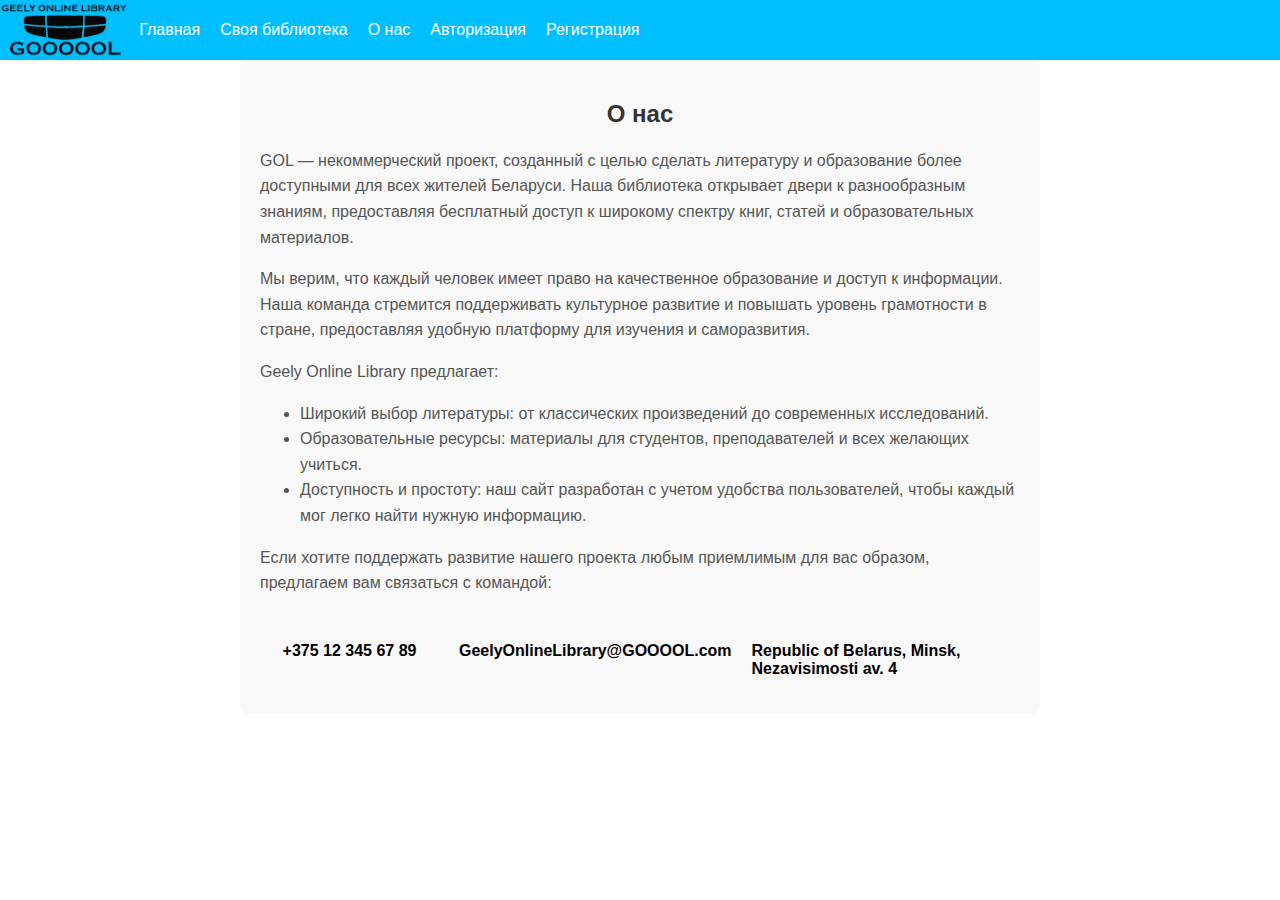
<file: src/main/resources/static/About.html>
<!DOCTYPE html>
<html lang="en">
<head>
    <meta charset="UTF-8">
    <meta name="viewport" content="width=device-width, initial-scale=1.0">
    <title>О нас</title>
    <link rel="stylesheet" href="css/theStyle.css">
</head>
<body>
<div class="navbar">
    <img src="img/library_icon.png" alt="GEELY ONLINE LIBRARY 'GOOOOL'">
    <a href="index.html">Главная</a>
    <!--<a href="">Кто прочитал тот сдохнет</a> -->
    <a href="">Своя библиотека</a>
    <a href="About.html">О нас</a>
    <a href="/login.html" class="navigation-bar__text-element">Авторизация</a>
    <a href="/register.html" class="navigation-bar__text-element">Регистрация</a>
</div>

<div class="About-text">
    <h2 style="text-align: center; color: #333;">О нас</h2>
    <p style="font-size: 16px; line-height: 1.6; color: #555;">
        GOL — некоммерческий проект, созданный с целью сделать литературу и образование более доступными для всех жителей Беларуси. Наша библиотека открывает двери к разнообразным знаниям, предоставляя бесплатный доступ к широкому спектру книг, статей и образовательных материалов.
    </p>
    <p style="font-size: 16px; line-height: 1.6; color: #555;">
        Мы верим, что каждый человек имеет право на качественное образование и доступ к информации. Наша команда стремится поддерживать культурное развитие и повышать уровень грамотности в стране, предоставляя удобную платформу для изучения и саморазвития.
    </p>
    <p style="font-size: 16px; line-height: 1.6; color: #555;">
        Geely Online Library предлагает:
    </p>
    <ul style="font-size: 16px; line-height: 1.6; color: #555;">
        <li>Широкий выбор литературы: от классических произведений до современных исследований.</li>
        <li>Образовательные ресурсы: материалы для студентов, преподавателей и всех желающих учиться.</li>
        <li>Доступность и простоту: наш сайт разработан с учетом удобства пользователей, чтобы каждый мог легко найти нужную информацию.</li>
    </ul>
    <p style="font-size: 16px; line-height: 1.6; color: #555;">
        Если хотите поддержать развитие нашего проекта любым приемлимым для вас образом, предлагаем вам связаться с командой:
    </p>

    <div class="grid-contacts">
        <p style="grid-column: 1;grid-row: 1;font-weight: bold;text-align: center">+375 12 345 67 89</p>
        <p style="grid-column: 2;grid-row: 1;font-weight: bold;">GeelyOnlineLibrary@GOOOOL.com</p>
        <p style="grid-column: 3;grid-row: 1;font-weight: bold;">Republic of Belarus, Minsk, Nezavisimosti av. 4</p>
    </div>

</div>

</body>
</html>
</file>
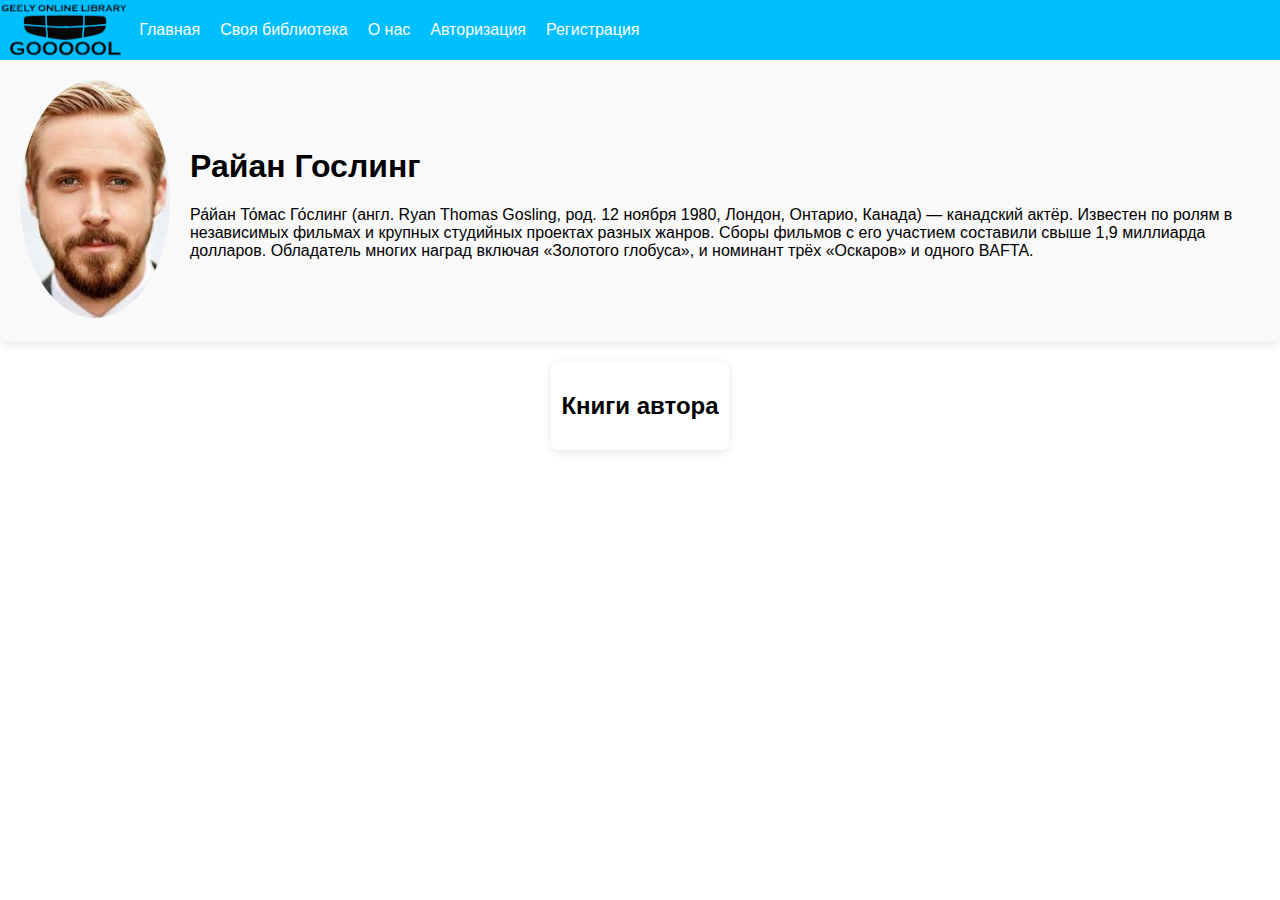
<file: src/main/resources/static/Author.html>
<!DOCTYPE html>
<html lang="en">
<head>
    <meta charset="UTF-8">
    <meta name="viewport" content="width=device-width, initial-scale=1.0">
    <title>Автор</title>
    <link rel="stylesheet" href="css/theStyle.css">
</head>
<body>
<div class="navbar">
    <img src="img/library_icon.png" alt="GEELY ONLINE LIBRARY 'GOOOOL'">
    <a href="index.html">Главная</a>
    <!--<a href="">Кто прочитал тот сдохнет</a> -->
    <a href="">Своя библиотека</a>
    <a href="About.html">О нас</a>
    <a href="/login.html" class="navigation-bar__text-element">Авторизация</a>
    <a href="/register.html" class="navigation-bar__text-element">Регистрация</a>
</div>


<div class="author-container">
    <div class="author-portrait">
        <img src="img/default_author_img.jpeg" alt="Портрет автора">
    </div>
    <div class="author-info">
        <h1 id="author-name">Райан Гослинг</h1>
        <p id="biography">Ра́йан То́мас Го́слинг (англ. Ryan Thomas Gosling, род. 12 ноября 1980, Лондон, Онтарио, Канада) — канадский актёр. Известен по ролям в независимых фильмах и крупных студийных проектах разных жанров. Сборы фильмов с его участием составили свыше 1,9 миллиарда долларов. Обладатель многих наград включая «Золотого глобуса», и номинант трёх «Оскаров» и одного BAFTA. </p>
    </div>
</div>

<div class="books-list">
    <h2>Книги автора</h2>
    <ul id="book-list">
        <!-- Список книг будет добавлен сюда через JavaScript -->
    </ul>
</div>




</body>
</html>
</file>
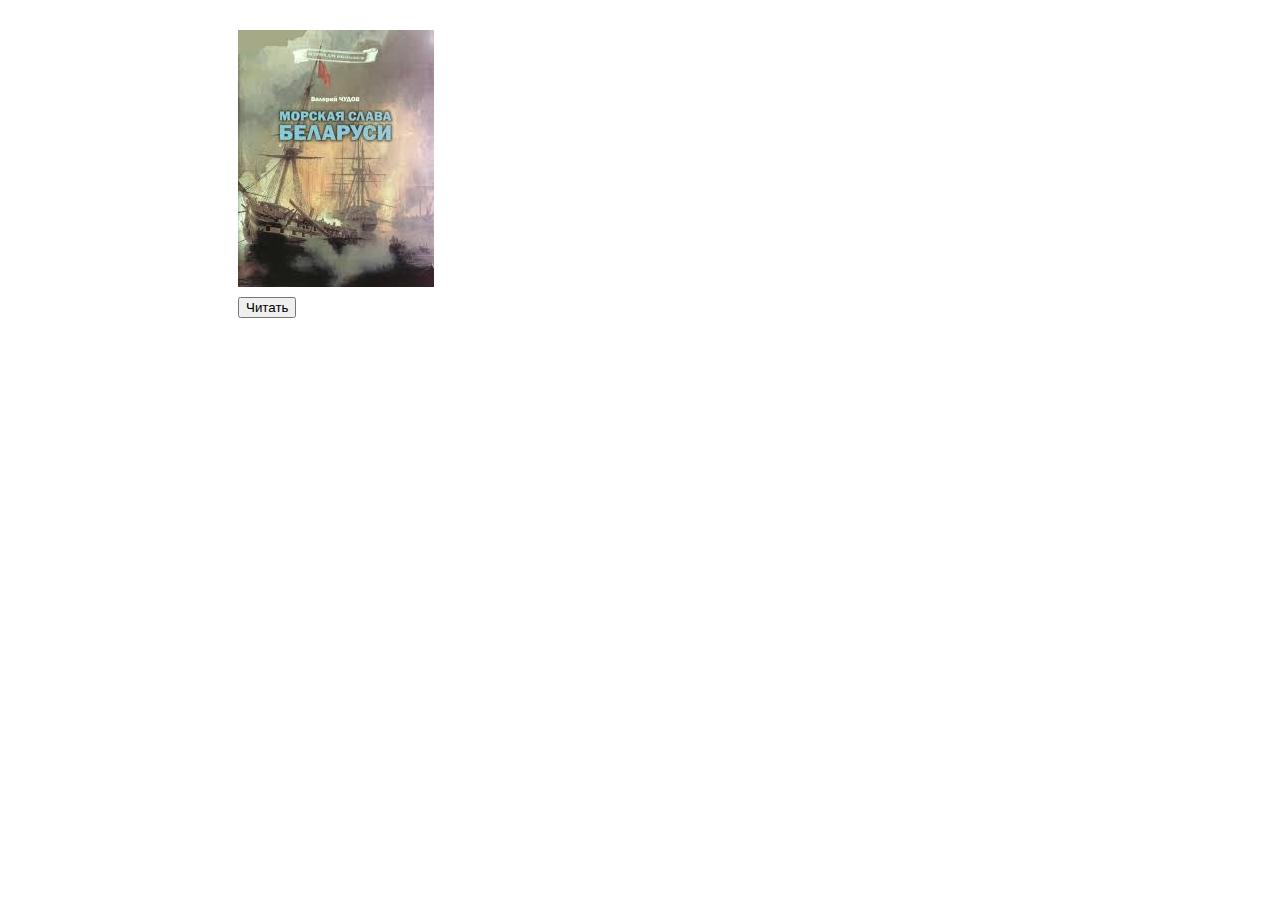
<file: src/main/resources/static/book.html>
<!DOCTYPE html>
<html lang="ru">
<head>
    <meta charset="UTF-8">
    <meta name="viewport" content="width=device-width, initial-scale=1.0">
    <title>О книге</title>
    <link rel="stylesheet" href="css/indexStyle.css">


</head>
<body>

<div class="sigma">
    <div class = "bookContainer">
        <img id="cover" src="img/default_book_img.jpg" alt="kartinochka" class="bookCover">
        <div class = "bookInfo">
            <h1 id="title"></h1>
            <p id="authors"></p>
        </div>
    </div>
    <b id="description">Здесь могла быть ваша реклама
    </b>
    <input type="submit" id="readBtn" value="Читать">
</div>
<script src="js/theBook.js"></script>
</body>
</html>
</file>
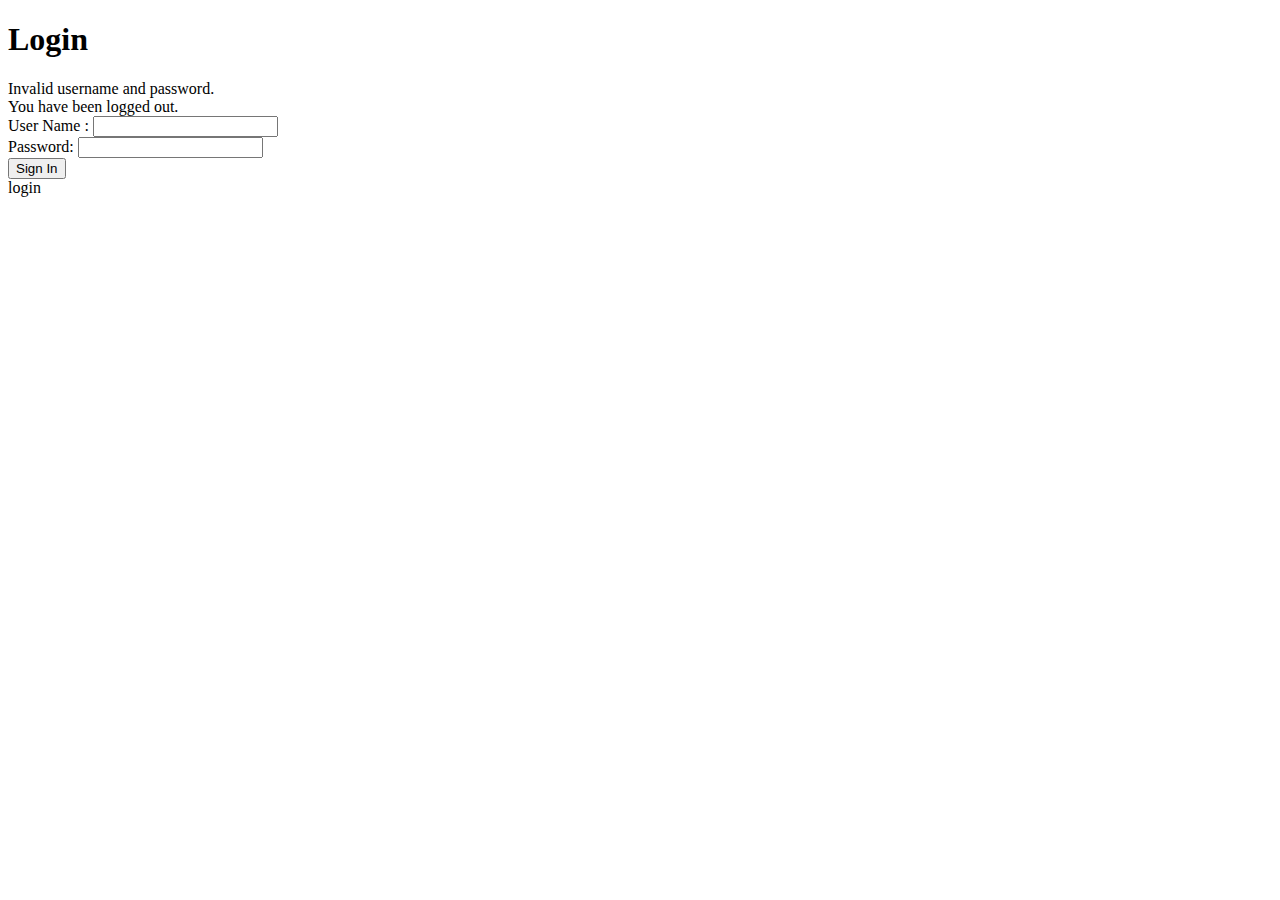
<file: src/main/resources/templates/login.html>
<!DOCTYPE html>
<html xmlns="http://www.w3.org/1999/xhtml" xmlns:th="https://www.thymeleaf.org">
    <body>
        <h1>Login</h1>
        <div th:if="${param.error}">
            Invalid username and password.
        </div>
        <div th:if="${param.logout}">
            You have been logged out.
        </div>
        <form th:action="@{/login}" method="post">
            <div><label> User Name : <input type="text" name="username"/> </label></div>
            <div><label> Password: <input type="password" name="password"/> </label></div>
            <div><input type="submit" value="Sign In"/></div>
        </form>

        <a th:href="@{/register}" th:text="Register">login</a>
    </body>
</html>
</file>
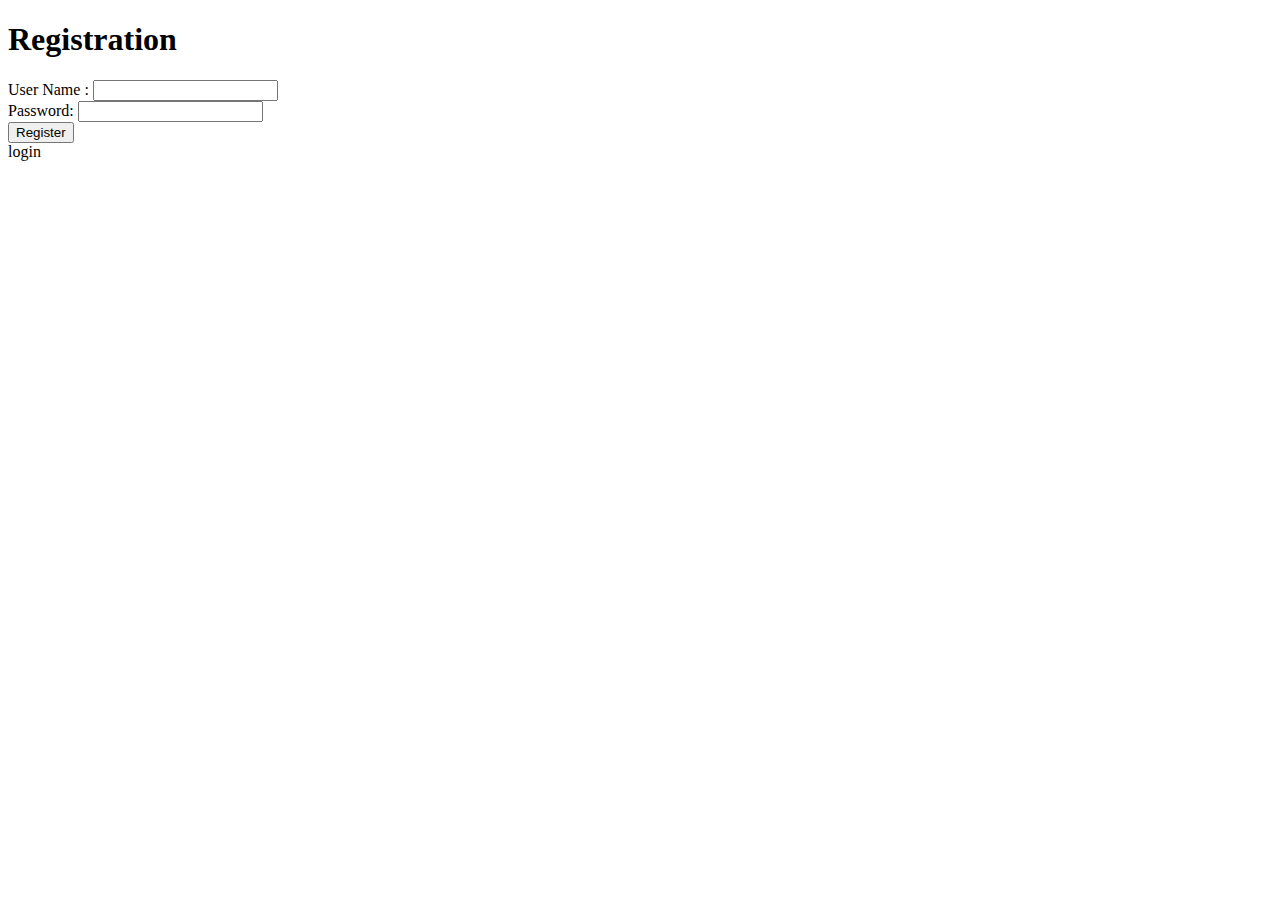
<file: src/main/resources/templates/register.html>
<!DOCTYPE html>
<html xmlns="http://www.w3.org/1999/xhtml" xmlns:th="https://www.thymeleaf.org">
    <body>
        <h1>Registration</h1>
        <form th:action="@{/registerUser}" method="post">
            <div><label> User Name : <input type="text" name="username"/> </label></div>
            <div><label> Password: <input type="password" name="password"/> </label></div>
            <div><input type="submit" value="Register"/></div>
        </form>
        <a th:href="@{/login}" th:text="Login">login</a>
    </body>
</html>
</file>
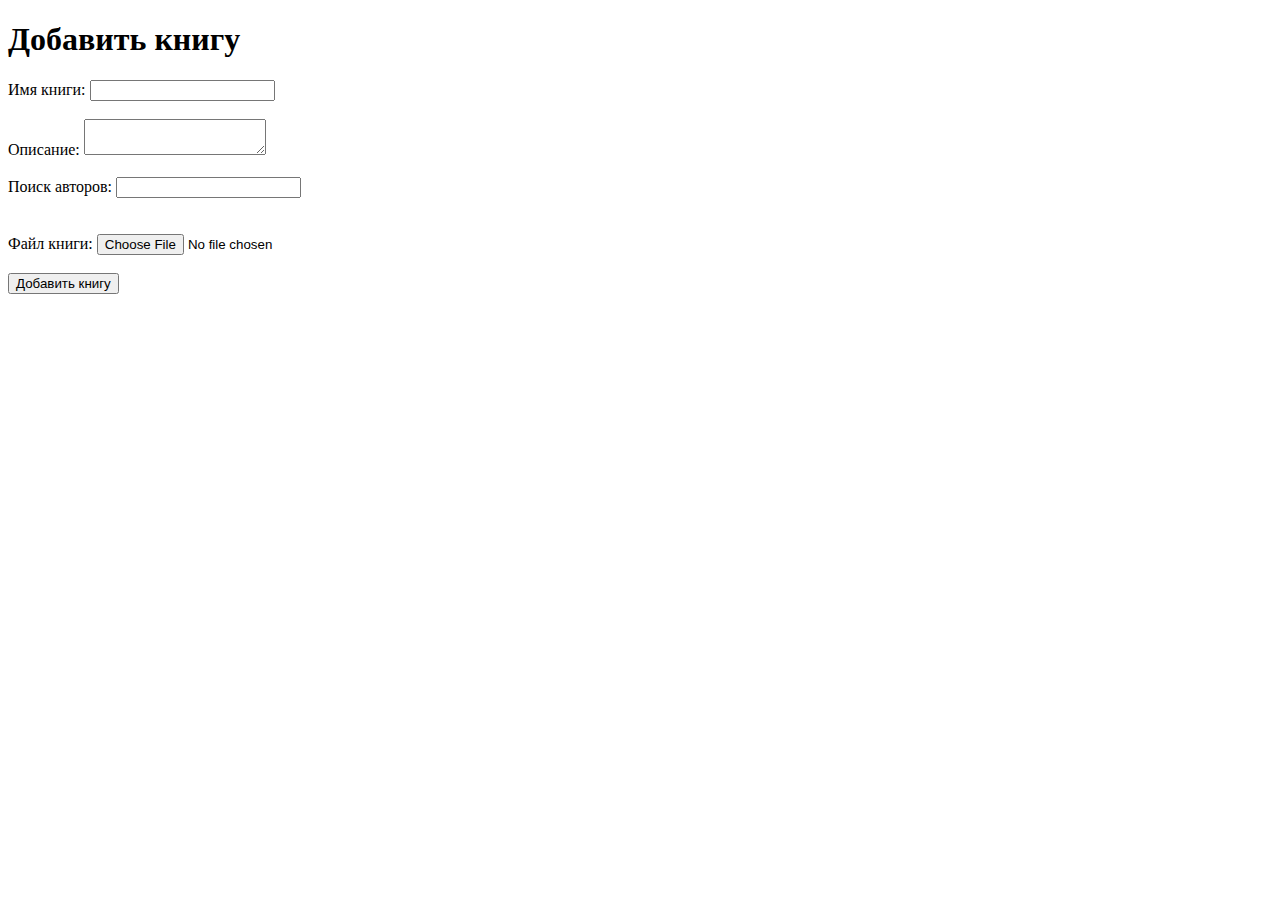
<file: src/main/resources/static/html/bookAddingPage.html>
<!DOCTYPE html>
<html lang="en">
<head>
    <meta charset="UTF-8">
    <meta name="viewport" content="width=device-width, initial-scale=1.0">
    <title>Добавить книгу</title>
</head>
<body>
<h1>Добавить книгу</h1>
<form id="add-book-form">
    <label for="book-name">Имя книги:</label>
    <input type="text" id="book-name" name="book-name" required><br><br>

    <label for="book-description">Описание:</label>
    <textarea id="book-description" name="book-description" required></textarea><br><br>

    <label for="author-search">Поиск авторов:</label>
    <input type="text" id="author-search" name="author-search"><br><br>
    <div id="author-results"></div><br>

    <label for="book-file">Файл книги:</label>
    <input type="file" id="book-file" name="book-file" required><br><br>

    <button type="submit">Добавить книгу</button>
</form>

<script src="../js/bookAdd.js"></script>
</body>
</html>
</file>
<file: src/main/resources/static/css/theStyle.css>
html {
    margin: 0;
    padding: 0;
    min-height: 100%;
}

head {
    margin: 0;
    padding: 0;
}

* {
    box-sizing: border-box;
}

body {
    font-family: Arial, sans-serif;

    display: grid;
    place-items: center;
    margin: 0;
    padding: 0;
}

button {
    margin: 2px;
}

form {
    margin-top: 50px;
}

.book {
    margin-top: 5px;
    margin-bottom: 5px;
    border: 1px solid #ccc;
    white-space: nowrap;
    /* Запрещает перенос текста на новую строку */
    text-overflow: ellipsis;
    /*многоточие если текст не влез*/
    overflow: hidden;
    padding: 0 10px;
    border-radius: 5px;
    max-height: 30px;
    min-width: 600px;
    display: flex;
    align-items: center;
    justify-content: space-between;
}

.navbar {
    background-color: deepskyblue;
    position: static;
    top: 0;
    width: 100%;
    z-index: 1000;
    height: 60px;
}

.navbar img {
    float: left;
    height: 60px;
    width: auto;
}

.navbar a {
    margin: 10px 10px;
    float: left;
    display: block;
    color: white;
    text-decoration: none;
    line-height: 40px;


}

.modal {
    display: none;
    position: fixed;
    z-index: 1;
    left: 0;
    top: 0;
    width: 100%;
    height: 100%;
    overflow: auto;
    background-color: rgba(0, 0, 0, 0.4);
    padding-top: 60px;
}

.modal-content {
    background-color: #fefefe;
    margin: 5% auto;
    padding: 20px;
    border: 1px solid #888;
    width: 80%;
    border-radius: 8px;
}



.close {
    color: #aaa;
    float: right;
    font-size: 28px;
    font-weight: bold;
}

.close:hover,
.close:focus {
    color: black;
    text-decoration: none;
    cursor: pointer;
}

.reader {
    width: 100%;
    height: 500px;
    border: 1px solid #ddd;
    border-radius: 8px;
    box-shadow: 0 2px 5px rgba(0, 0, 0, 0.1);
}






/*///////////////////////////////////////////////////*/

.bookContainer {
    gap: 20px;
    margin-top: 30px;
    display: grid;
    grid-template-columns: 1fr 3fr;
    margin-bottom: 10px;
}


.bookCover {
    width: 100px;
    /* Задаем ширину для обложки */
    height: auto;
    /* Сохраняем пропорции изображения */

    grid-column: 1;
    grid-row: 1;
}
.bookAbout {
    grid-column: 2;
    grid-row: 1;
}

/*кнопка читатьт*/
#readBook{
    width: 80%;
}

.description {
    margin-top: 30px;
    width: 100%;
}


.modalWin {
    display: none; /* Скрыто по умолчанию */
    position: fixed; /* Фиксированное положение */
    z-index: 1000; /* На переднем плане */
    left: 0;
    top: 0;
    width: 100%;
    height: 100%;
    background-color: rgba(0, 0, 0, 0.8); /* Темный фон */
    justify-content: center; /* Центрирование по горизонтали */
    align-items: center; /* Центрирование по вертикали */
}

.modal_background {
    display: flex; /* Устанавливаем флекс для центрирования содержимого */
    justify-content: center; /* Центрирование по горизонтали */
    align-items: center; /* Центрирование по вертикали */
    width: 100%;
    height: 100%;
}

.modal_content {
    position: relative; /* Для позиционирования кнопки */
    background-color: #ffffff; /* Белый фон для модального окна */
    padding: 20px;
    border-radius: 8px; /* Закругленные углы */
    box-shadow: 0 4px 8px rgba(0, 0, 0, 0.2); /* Тень для эффекта */
    max-width: 650px; /* Максимальная ширина */
    width: 90%; /* Ширина по умолчанию */
    text-align: center; /* Центрирование текста */
}

/*крестик*/
#closeModal {
    position: absolute; /* Абсолютное позиционирование */
    top: 10px; /* Отступ сверху */
    right: 10px; /* Отступ справа */
    background-color: transparent; /* Прозрачный фон */
    border: none; /* Убираем границу */
    color: #000; /* Цвет текста */
    font-size: 20px; /* Размер шрифта для кнопки */
    cursor: pointer; /* Курсор указателя */
}

#closeModal:hover {
    color: #ff0000; /* Цвет текста при наведении */
}

/*about*/
.About-text{
    padding: 20px;
    background-color: #f9f9f9;
    border-radius: 8px;
    max-width: 800px;

}

.grid-contacts{
    gap: 20px;
    margin-top: 30px;
    display: grid;
    grid-template-columns: 10fr 15fr 15fr;
}

/* страница автора*/

.author-container {
    display: flex; /* Flexbox для расположения портрета и информации */
    align-items: center; /* Центрируем по вертикали */
    padding: 20px; /* Отступы */
    background-color: #f9f9f9; /* Фоновый цвет */
    border-radius: 8px; /* Закругленные углы */
    box-shadow: 0 2px 10px rgba(0, 0, 0, 0.1); /* Тень */
}

.author-portrait img {
    max-width: 150px; /* Ограничение ширины портрета */
    border-radius: 50%; /* Круглая форма */
    margin-right: 20px; /* Отступ справа от портрета */
}

.author-info {
    flex: 1; /* Заставляем блок занимать оставшееся пространство */
}

.books-list {
    margin-top: 20px; /* Отступ сверху для списка книг */
    padding: 10px; /* Отступы */
    background-color: #ffffff; /* Белый фон для списка */
    border-radius: 8px; /* Закругленные углы */
    box-shadow: 0 2px 10px rgba(0, 0, 0, 0.1); /* Тень */
}

#book-list {
    list-style-type: none; /* Убираем маркеры списка */
    padding: 0; /* Убираем отступы */
}

/* какая-то хня от прошлых попыток страшно все удалять вдруг тут чтото понадобится
.bookAbout {
    grid-column: 2;
    grid-row: 1;
}

h1 {
    font-size: 24px;
    /* Размер шрифта для названия
margin: 0;
/* Убираем отступы
}

b {
    margin-top: 60px;
}



.arrow-left {
    background-image: url(images/arrow.png);
    transform: scaleX(-1);
    display: block;
}

.arrow-right {
    background-image: url(images/arrow.png);
    display: block;
} */
</file>
<file: src/main/resources/static/css/indexStyle.css>
html {
    margin: 0;
    padding: 0;
    min-height: 100%;
}

head {
    margin: 0;
    padding: 0;
}

* {
    box-sizing: border-box;
}

body {
    font-family: Arial, sans-serif;

    display: grid;
    place-items: center;
    margin: 0;
    padding: 0;
}

.navigation-bar {
    &__raw {}
    &__img-element {}
    &__text-element {}
}
.search-form {
    display: flex;
    flex-direction: column;
    align-items: center;
    &__label {
        display: flex;
        align-items: center;
    }
    &__results {
        display: flex;
        align-items: center;
    }
}
.modal-window {
    display: none;
    &__background {}
    &__window {}
    &__content-place {}
}
.close-button {
    object-fit: contain;
    height: 10px;
    width: auto;
    position: absolute; /* Абсолютное позиционирование */
    top: 10px; /* Отступ сверху */
    right: 10px; /* Отступ справа */
    cursor: pointer; /* Курсор указателя */
    background: none;
    border: none;

}

.close-button img{
    height: 10px;
    width: 10px;
}
.modal {
}
.modal-content {
}
.close {
}
.reader {
}
.book-info-content {
    display: flex; /* Flexbox для расположения элементов */
    background: white; /* Фоновый цвет карточки книги */
    border-radius: 8px; /* Закругленные углы */
    overflow: hidden; /* Скрываем переполнение */
}

.book-info-content__column {
    padding: 15px;
    flex: 1; /* Заставляем колонки занимать равное пространство */
    display: flex; /* Flexbox для внутреннего выравнивания */
    flex-direction: column; /* Вертикальное расположение элементов */
    align-items: center; /* Центрируем элементы по горизонтали */
}

.book-info-content__raw {
    display: flex; /* Flexbox для расположения обложки и информации о книге */
    justify-content: center; /* Центрируем содержимое по горизонтали */
    align-items: center; /* Центрируем содержимое по вертикали */
}

.book-info-content__img {
    max-width: 150px; /* Ограничение ширины обложки книги */
    max-height: 200px; /* Ограничение высоты обложки книги */
    margin-right: 20px; /* Отступ справа от обложки */
}

.book-info-content__header {
    font-size: 24px; /* Размер шрифта для названия книги */
    font-weight: bold; /* Жирный шрифт */
    margin: 0; /* Убираем отступы */
    text-align: center; /* Центрируем текст */
}

.book-info-content__text {
    font-size: 16px; /* Размер шрифта для текста */
    margin: 5px 0; /* Отступы сверху и снизу */
    text-align: center; /* Центрируем текст */
}

.book-info-content__button {
    width: 300px;
    background-color: #0056b3; /* Цвет кнопки */
    color: white; /* Цвет текста на кнопке */
    border: none; /* Убираем рамку */
    border-radius: 5px; /* Закругленные углы кнопки */
    padding: 10px 15px; /* Отступы внутри кнопки */
    cursor: pointer; /* Курсор указателя */
    font-size: 16px; /* Размер шрифта для кнопки */
    transition: background-color 0.3s; /* Плавный переход цвета */
    margin: 15px 0; /* Отступы сверху и снизу для кнопки */
}

.book-info-content__button:hover {

    background-color: #004494; /* Цвет кнопки при наведении */
}

#reviews {
    margin-top: 20px; /* Отступ сверху для отзывов */
    border-top: 1px solid #ddd; /* Линия разделения */
    padding-top: 10px; /* Отступ сверху для отзывов */
    text-align: center; /* Центрируем текст отзывов */
}
button {
    margin: 2px;
}

form {
    margin-top: 50px;
}
.review-info{    margin-top: 5px;
                 margin-bottom: 5px;
                 border: 1px solid #ccc;
                 white-space: nowrap;
                 /* Запрещает перенос текста на новую строку */
                 text-overflow: ellipsis;
                 /*многоточие если текст не влез*/
                 overflow: hidden;
                 padding: 0 10px;
                 border-radius: 5px;
                 max-height: 100px;
                 min-width: 600px;
                 display: flex;
                 align-items: center;
                 justify-content: space-between;
}
.book-div {
    margin-top: 5px;
    margin-bottom: 5px;
    border: 1px solid #ccc;
    white-space: nowrap;
    /* Запрещает перенос текста на новую строку */
    text-overflow: ellipsis;
    /*многоточие если текст не влез*/
    overflow: hidden;
    padding: 0 10px;
    border-radius: 5px;
    max-height: 30px;
    min-width: 600px;
    display: flex;
    align-items: center;
    justify-content: space-between;
}

.navigation-bar {
    background-color: deepskyblue;
    position: static;
    top: 0;
    width: 100%;
    z-index: 1000;
    height: 60px;
}

.navigation-bar img {
    float: left;
    height: 60px;
    width: auto;
}

.navigation-bar a {
    margin: 10px 10px;
    float: left;
    display: block;
    color: white;
    text-decoration: none;
    line-height: 40px;
}

.modal {
    display: none;
    position: fixed;
    z-index: 1;
    left: 0;
    top: 0;
    width: 100%;
    height: 100%;
    overflow: auto;
    background-color: rgba(0, 0, 0, 0.4);
    padding-top: 60px;
}

.modal-content {
    background-color: #fefefe;
    margin: 5% auto;
    padding: 20px;
    border: 1px solid #888;
    width: 80%;
    border-radius: 8px;
}



.close {
    color: #aaa;
    float: right;
    font-size: 28px;
    font-weight: bold;
}

.close:hover,
.close:focus {
    color: black;
    text-decoration: none;
    cursor: pointer;
}

.reader {
    width: 100%;
    height: 500px;
    border: 1px solid #ddd;
    border-radius: 8px;
    box-shadow: 0 2px 5px rgba(0, 0, 0, 0.1);
}






/*///////////////////////////////////////////////////*/

.bookContainer {
    gap: 20px;
    margin-top: 30px;
    display: grid;
    grid-template-columns: 1fr 3fr;
    margin-bottom: 10px;
}


.cover {
    width: 100px;
    /* Задаем ширину для обложки */
    height: auto;
    /* Сохраняем пропорции изображения */

    grid-column: 1;
    grid-row: 1;
}
.bookAbout {
    grid-column: 2;
    grid-row: 1;
}

/*кнопка читатьт*/
#readBook{

    width: 80%;

}

.description {
    margin-top: 30px;
    width: 100%;
}


.modal-window {
    overflow: auto;
    display: none; /* Скрыто по умолчанию */
    position: fixed; /* Фиксированное положение */
    z-index: 1000; /* На переднем плане */
    left: 0;
    top: 0;
    width: 100%;
    height: 100%;
    background-color: rgba(0, 0, 0, 0.8); /* Темный фон */
    justify-content: center; /* Центрирование по горизонтали */
    align-items: center; /* Центрирование по вертикали */
}

.modal-window__background {
    display: flex; /* Устанавливаем флекс для центрирования содержимого */
    justify-content: center; /* Центрирование по горизонтали */
    align-items: center; /* Центрирование по вертикали */
    width: 100%;
    height: 100%;
}

.modal-window__window {
    overflow: auto;
    position: relative; /* Для позиционирования кнопки */
    background-color: #ffffff; /* Белый фон для модального окна */
    padding: 20px;
    border-radius: 8px; /* Закругленные углы */
    box-shadow: 0 4px 8px rgba(0, 0, 0, 0.2); /* Тень для эффекта */
    max-width: 650px; /* Максимальная ширина */
    width: 90%; /* Ширина по умолчанию */

    text-align: center; /* Центрирование текста */
}

/*крестик*/
#closeModal {
    /*position: absolute; /* Абсолютное позиционирование */
    top: 10px; /* Отступ сверху */
    right: 10px; /* Отступ справа */
    background-color: transparent; /* Прозрачный фон */
    border: none; /* Убираем границу */
    color: #000; /* Цвет текста */
    font-size: 20px; /* Размер шрифта для кнопки */
    cursor: pointer; /* Курсор указателя */
}

#closeModal:hover {
    color: #ff0000; /* Цвет текста при наведении */
}

/* какая-то хня от прошлых попыток страшно все удалять вдруг тут чтото понадобится
.bookAbout {
    grid-column: 2;
    grid-row: 1;
}

h1 {
    font-size: 24px;
    /* Размер шрифта для названия
margin: 0;
/* Убираем отступы
}

b {
    margin-top: 60px;
}



.arrow-left {
    background-image: url(images/arrow.png);
    transform: scaleX(-1);
    display: block;
}

.arrow-right {
    background-image: url(images/arrow.png);
    display: block;
} */
</file>
